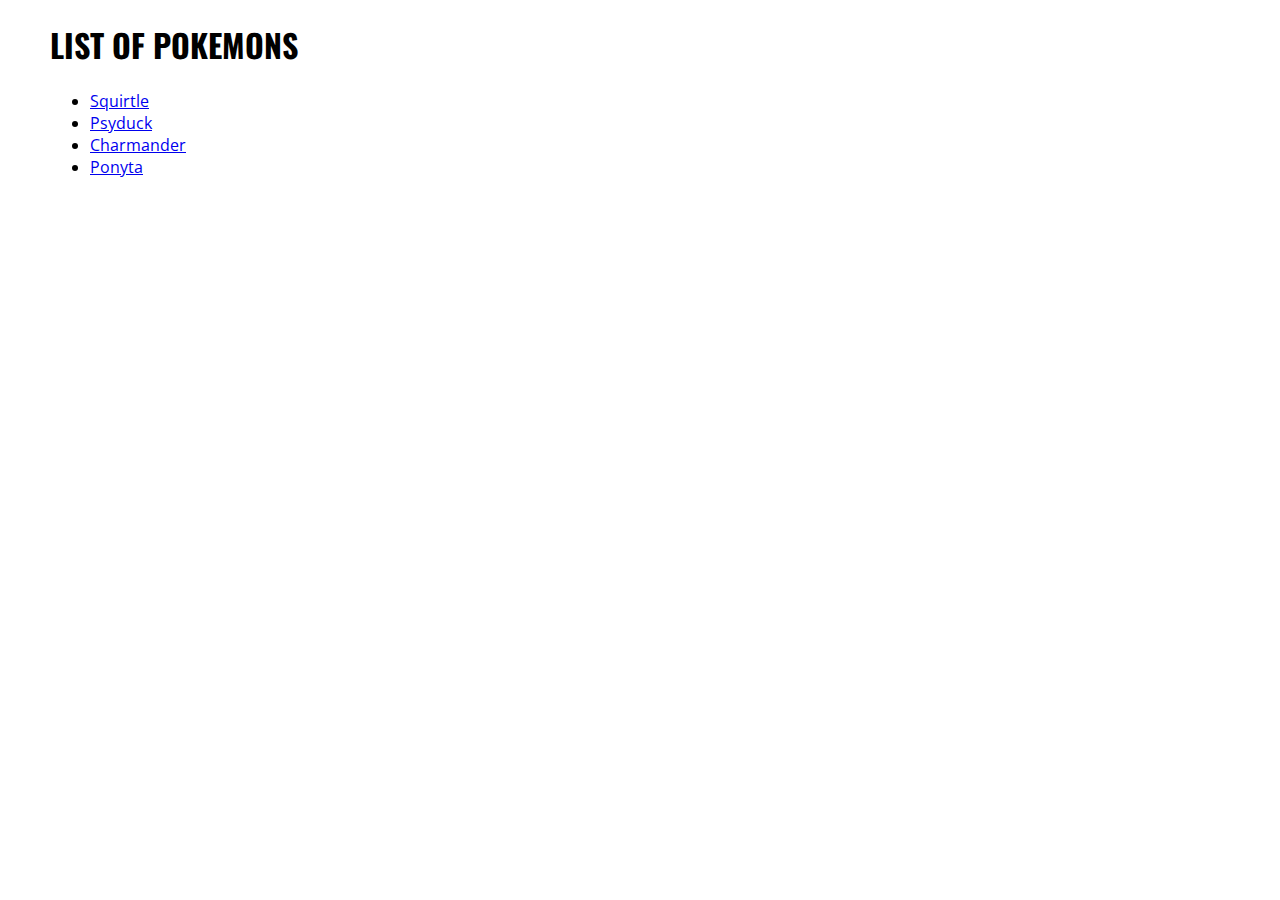
<file: index.html>
<!doctype html>

<html lang="en">
<head>
  <title>List of Pokemons</title>
  <link href="css/styles.css" rel="stylesheet" type="text/css">
  <link href="https://fonts.googleapis.com/css?family=Open+Sans+Condensed:300|Oswald&display=swap" rel="stylesheet">
</head>

<body>
    <h1>List of Pokemons</h1>
<ul>
    <li><a href = "pokedex/squirtle.html">Squirtle</a></li>
    <li><a a href = "pokedex/psyduck.html">Psyduck</a></li>
    <li><a a href = "pokedex/charmander.html">Charmander</a></li>
    <li><a a href = "pokedex/ponyta.html">Ponyta</a></li>

</ul>



</body>
</html>
</file>
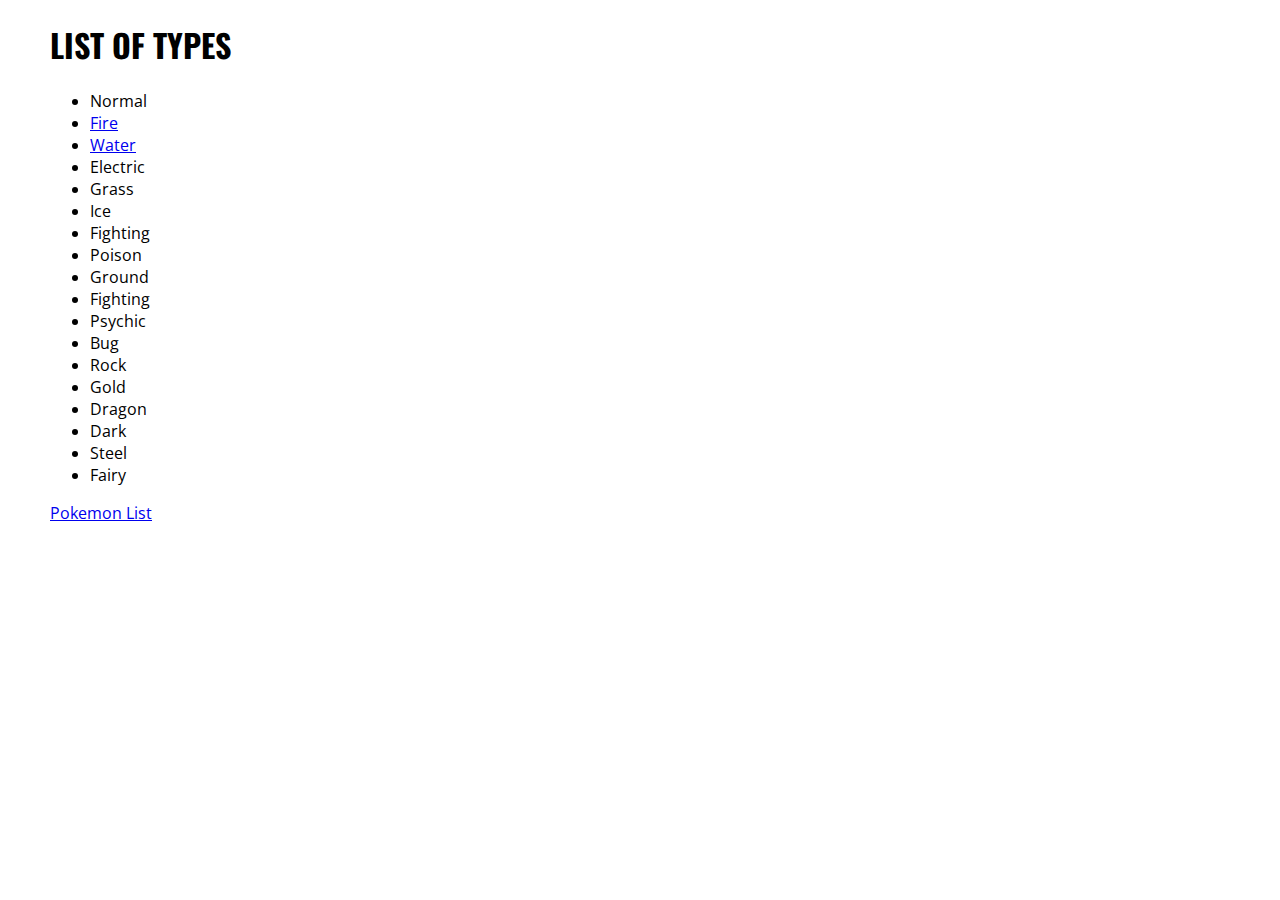
<file: types/index.html>
<!doctype html>

<html lang="en">
<head>
  <title>List of Pokemons</title>
  <link href="../css/styles.css" rel="stylesheet" type="text/css">
  <link href="https://fonts.googleapis.com/css?family=Open+Sans+Condensed:300|Oswald&display=swap" rel="stylesheet">
</head>

<body>
    <h1>List of Types</h1>

<ul>
    <li><a>Normal</a></li>
    <li><a href = "fire.html">Fire</a></li>
    <li><a href = "water.html">Water</a></li>
    <li><a>Electric</a></li>
    <li><a>Grass</a></li>
    <li><a>Ice</a></li>
    <li><a>Fighting</a></li>
    <li><a>Poison</a></li>
    <li><a>Ground</a></li>
    <li><a>Fighting</a></li>
    <li><a>Psychic</a></li>
    <li><a>Bug</a></li>
    <li><a>Rock</a></li>
    <li><a>Gold</a></li>
    <li><a>Dragon</a></li>
    <li><a>Dark</a></li>
    <li><a>Steel</a></li>
    <li><a>Fairy</a></li>
</ul>

 <a href = "../index.html">Pokemon List</a>


</body>
</html>
</file>
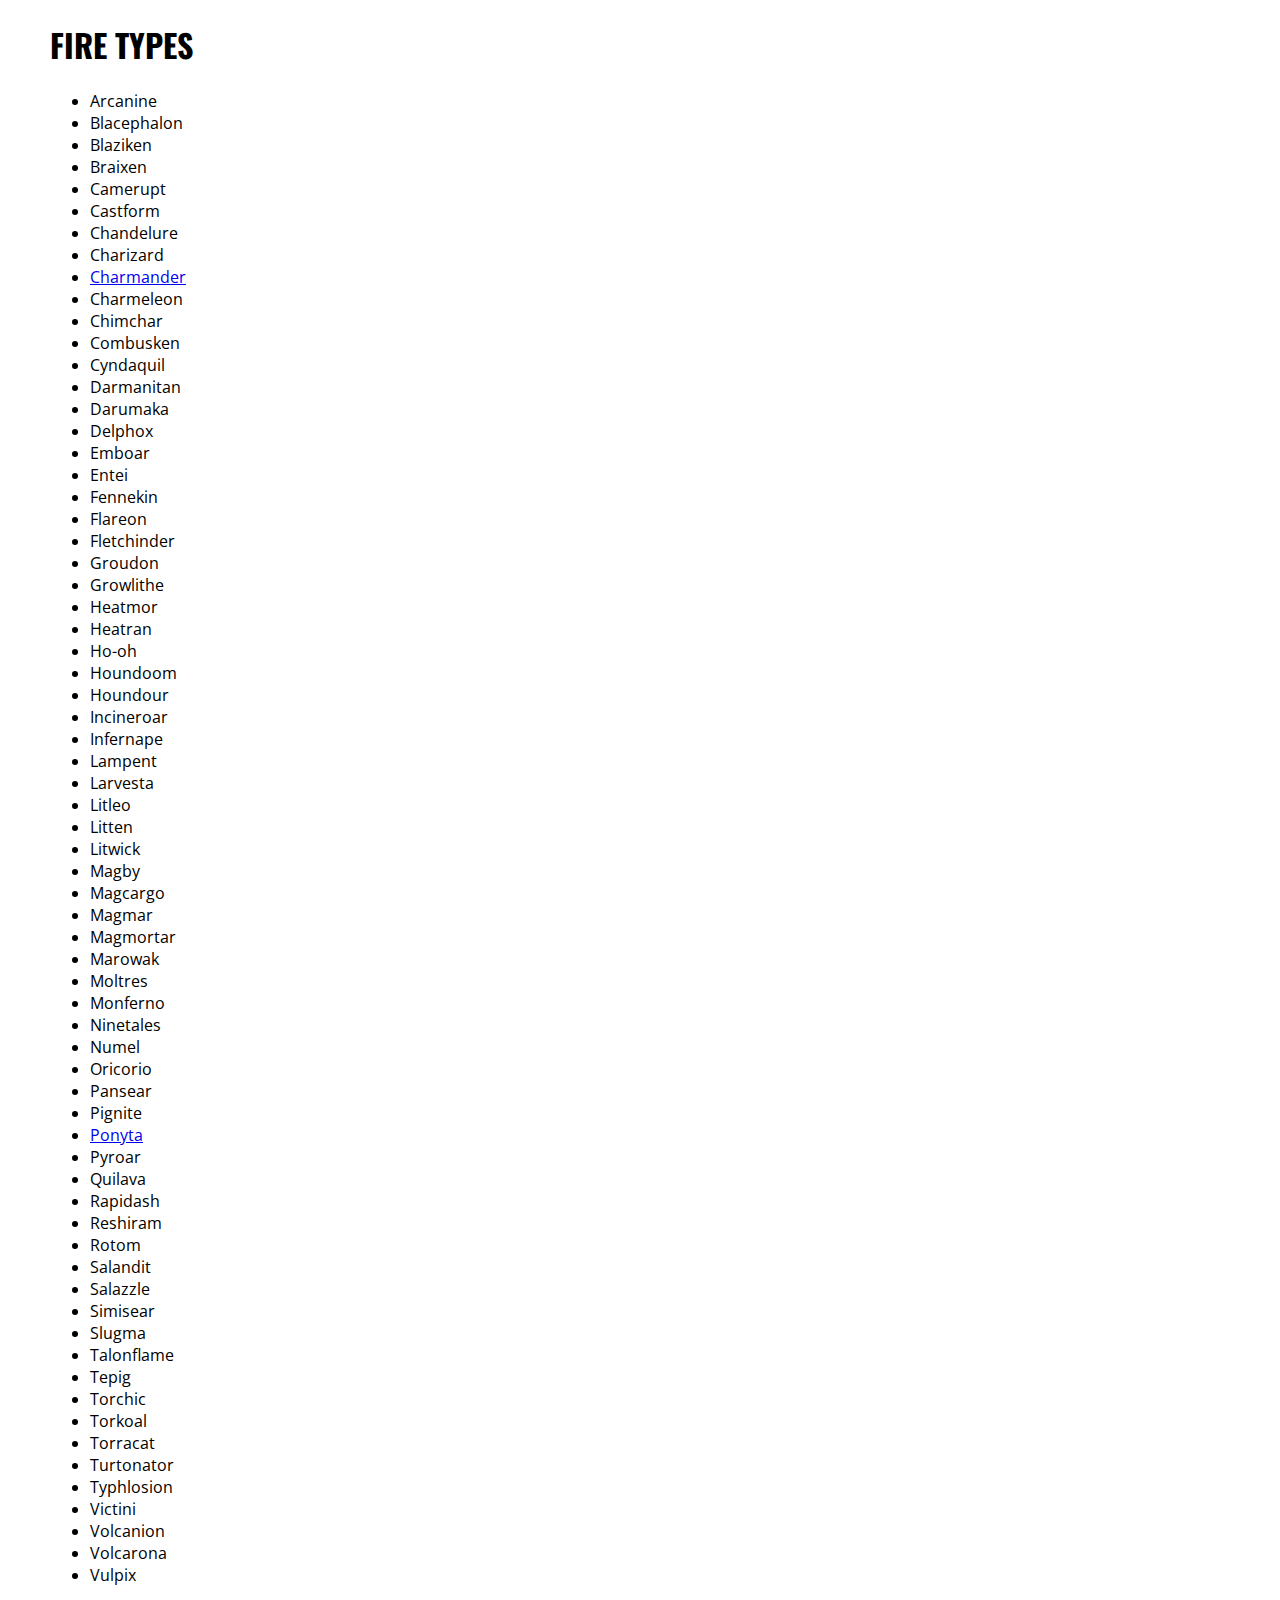
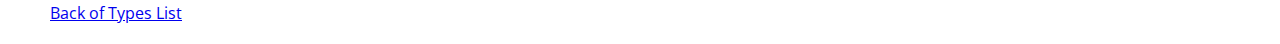
<file: types/fire.html>
<!doctype html>

<html lang="en">
<head>
  <title>Fire Type</title>
  <link href="../css/styles.css" rel="stylesheet" type="text/css">
  <link href="https://fonts.googleapis.com/css?family=Open+Sans+Condensed:300|Oswald&display=swap" rel="stylesheet">
</head>

<body>
    <h1>Fire Types</h1>
<ul>
    <li>Arcanine</li>
    <li>Blacephalon</li>
    <li>Blaziken</li>
    <li>Braixen</li>
    <li>Camerupt</li>
    <li>Castform</li>
    <li>Chandelure</li>
    <li>Charizard</li>
    <li><a href = "../pokedex/charmander.html">Charmander</a></li>
    <li>Charmeleon</li>
    <li>Chimchar</li>
    <li>Combusken</li>
    <li>Cyndaquil</li>
    <li>Darmanitan</li>
    <li>Darumaka</li>
    <li>Delphox</li>
    <li>Emboar</li>
    <li>Entei</li>
    <li>Fennekin</li>
    <li>Flareon</li>
    <li>Fletchinder</li>
    <li>Groudon</li>
    <li>Growlithe</li>
    <li>Heatmor</li>
    <li>Heatran</li>
    <li>Ho-oh</li>
    <li>Houndoom</li>
    <li>Houndour</li>
    <li>Incineroar</li>
    <li>Infernape</li>
    <li>Lampent</li>
    <li>Larvesta</li>
    <li>Litleo</li>
    <li>Litten</li>
    <li>Litwick</li>
    <li>Magby</li>
    <li>Magcargo</li>
    <li>Magmar</li>
    <li>Magmortar</li>
    <li>Marowak</li>
    <li>Moltres</li>
    <li>Monferno</li>
    <li>Ninetales</li>
    <li>Numel</li>
    <li>Oricorio</li>
    <li>Pansear</li>
    <li>Pignite</li>
    <li><a href = "../pokedex/ponyta.html">Ponyta</a></li>
    <li>Pyroar</li>
    <li>Quilava</li>
    <li>Rapidash</li>
    <li>Reshiram</li>
    <li>Rotom</li>
    <li>Salandit</li>
    <li>Salazzle</li>
    <li>Simisear</li>
    <li>Slugma</li>
    <li>Talonflame</li>
    <li>Tepig</li>
    <li>Torchic</li>
    <li>Torkoal</li>
    <li>Torracat</li>
    <li>Turtonator</li>
    <li>Typhlosion</li>
    <li>Victini</li>
    <li>Volcanion</li>
    <li>Volcarona</li>
    <li>Vulpix</li>
</ul>

 <a href = "index.html">Back of Types List</a>


</body>
</html>
</file>
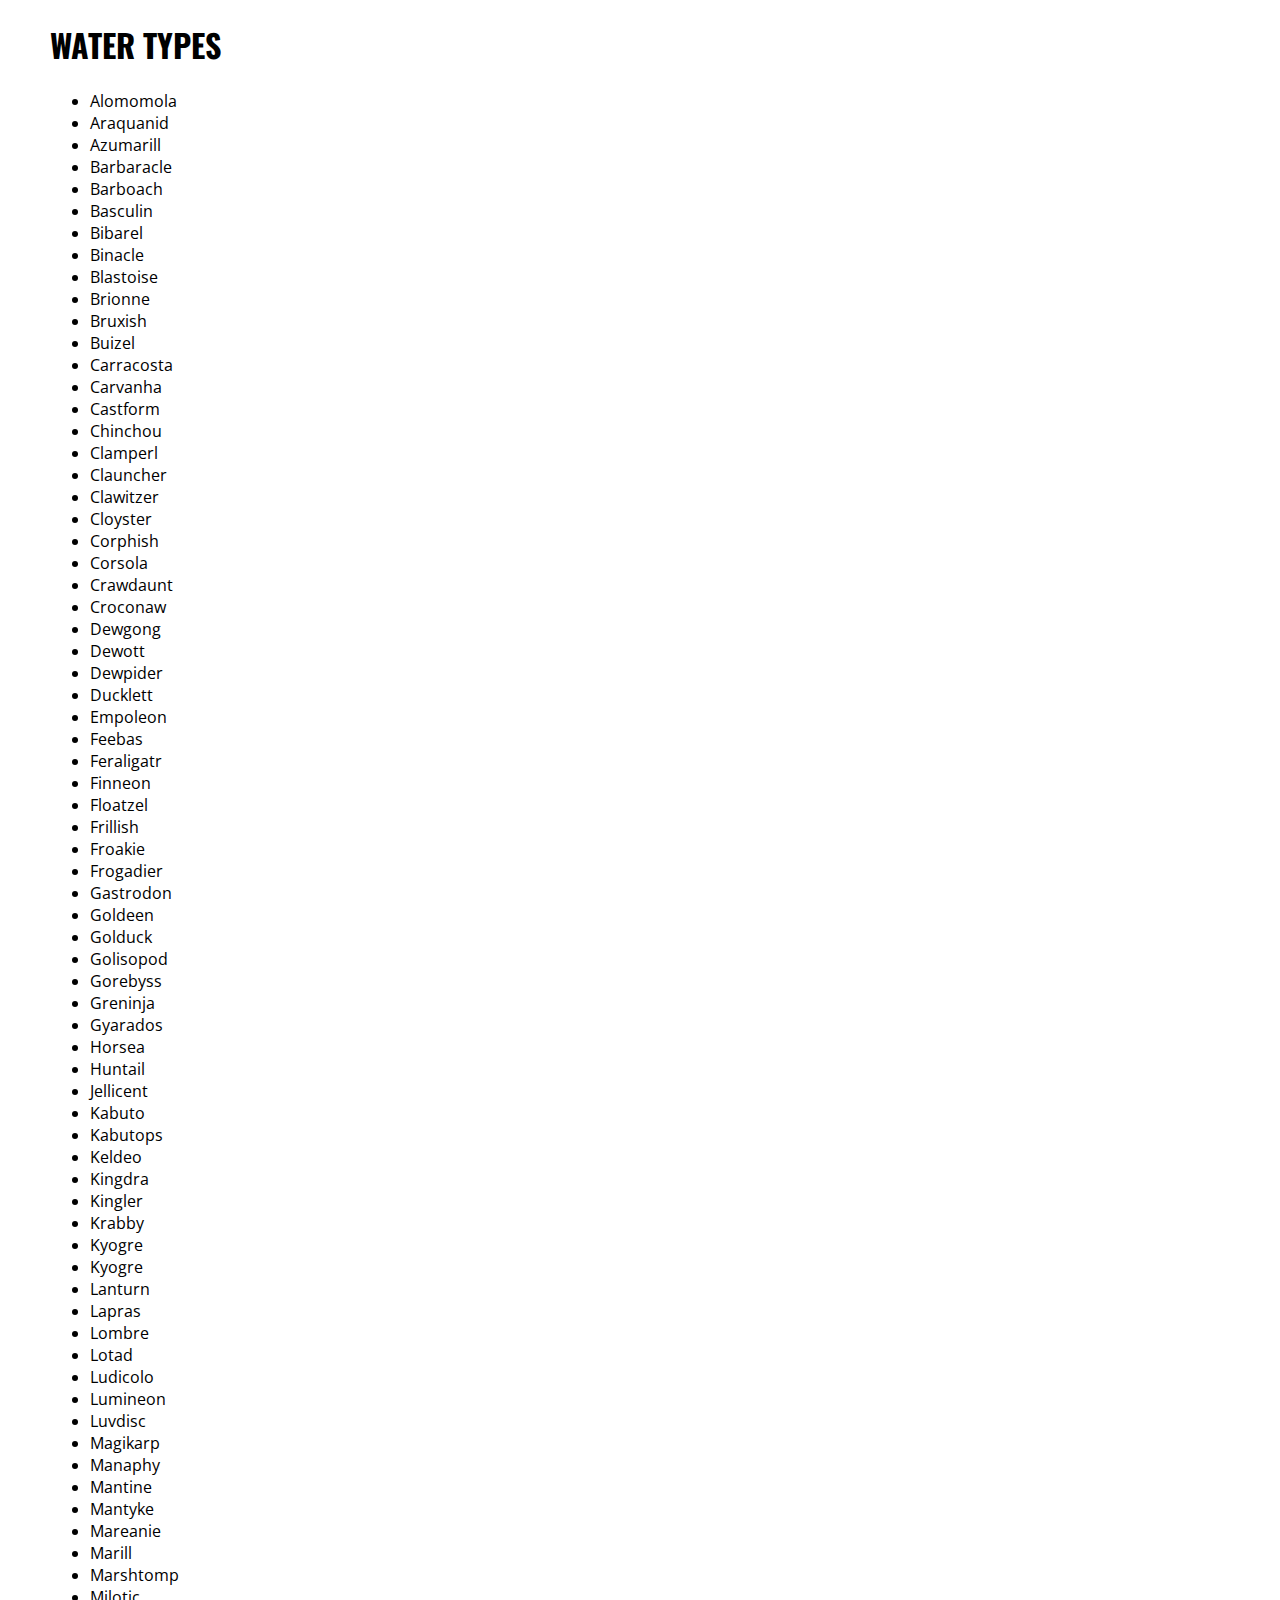
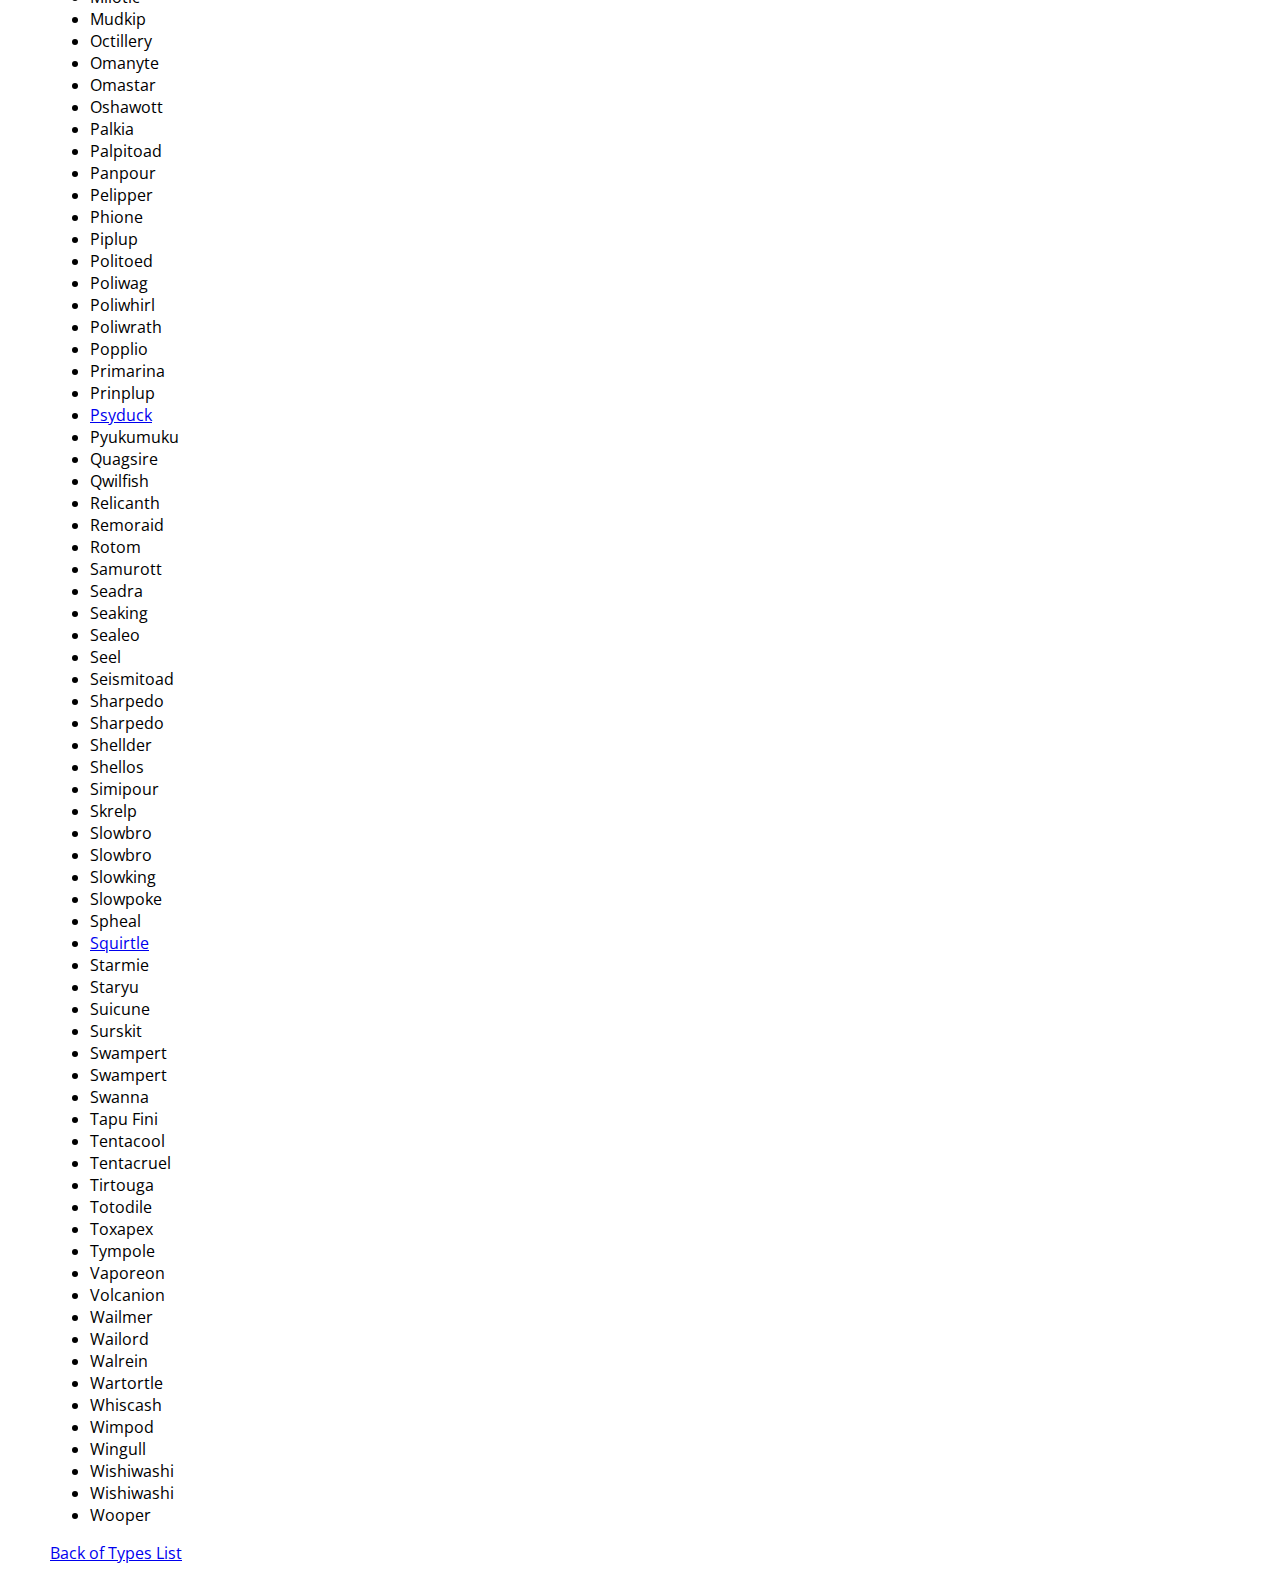
<file: types/water.html>
<!doctype html>

<html lang="en">
<head>
  <title>Water Type</title>
  <link href="../css/styles.css" rel="stylesheet" type="text/css">
  <link href="https://fonts.googleapis.com/css?family=Open+Sans+Condensed:300|Oswald&display=swap" rel="stylesheet">
</head>

<body>
    <h1>Water Types</h1>
<ul>
    <li>Alomomola</li>
    <li>Araquanid</li>
    <li>Azumarill</li>
    <li>Barbaracle</li>
    <li>Barboach</li>
    <li>Basculin</li>
    <li>Bibarel</li>
    <li>Binacle</li>
    <li>Blastoise</li>
    <li>Brionne</li>
    <li>Bruxish</li>
    <li>Buizel</li>
    <li>Carracosta</li>
    <li>Carvanha</li>
    <li>Castform</li>
    <li>Chinchou</li>
    <li>Clamperl</li>
    <li>Clauncher</li>
    <li>Clawitzer</li>
    <li>Cloyster</li>
    <li>Corphish</li>
    <li>Corsola</li>
    <li>Crawdaunt</li>
    <li>Croconaw</li>
    <li>Dewgong</li>
    <li>Dewott</li>
    <li>Dewpider</li>
    <li>Ducklett</li>
    <li>Empoleon</li>
    <li>Feebas</li>
    <li>Feraligatr</li>
    <li>Finneon</li>
    <li>Floatzel</li>
    <li>Frillish</li>
    <li>Froakie</li>
    <li>Frogadier</li>
    <li>Gastrodon</li>
    <li>Goldeen</li>
    <li>Golduck</li>
    <li>Golisopod</li>
    <li>Gorebyss</li>
    <li>Greninja</li>
    <li>Gyarados</li>
    <li>Horsea</li>
    <li>Huntail</li>
    <li>Jellicent</li>
    <li>Kabuto</li>
    <li>Kabutops</li>
    <li>Keldeo</li>
    <li>Kingdra</li>
    <li>Kingler</li>
    <li>Krabby</li>
    <li>Kyogre</li>
    <li>Kyogre</li>
    <li>Lanturn</li>
    <li>Lapras</li>
    <li>Lombre</li>
    <li>Lotad</li>
    <li>Ludicolo</li>
    <li>Lumineon</li>
    <li>Luvdisc</li>
    <li>Magikarp</li>
    <li>Manaphy</li>
    <li>Mantine</li>
    <li>Mantyke</li>
    <li>Mareanie</li>
    <li>Marill</li>
    <li>Marshtomp</li>
    <li>Milotic</li>
    <li>Mudkip</li>
    <li>Octillery</li>
    <li>Omanyte</li>
    <li>Omastar</li>
    <li>Oshawott</li>
    <li>Palkia</li>
    <li>Palpitoad</li>
    <li>Panpour</li>
    <li>Pelipper</li>
    <li>Phione</li>
    <li>Piplup</li>
    <li>Politoed</li>
    <li>Poliwag</li>
    <li>Poliwhirl</li>
    <li>Poliwrath</li>
    <li>Popplio</li>
    <li>Primarina</li>
    <li>Prinplup</li>
    <li><a href ="../pokedex/psyduck.html">Psyduck</a></li>
    <li>Pyukumuku</li>
    <li>Quagsire</li>
    <li>Qwilfish</li>
    <li>Relicanth</li>
    <li>Remoraid</li>
    <li>Rotom</li>
    <li>Samurott</li>
    <li>Seadra</li>
    <li>Seaking</li>
    <li>Sealeo</li>
    <li>Seel</li>
    <li>Seismitoad</li>
    <li>Sharpedo</li>
    <li>Sharpedo</li>
    <li>Shellder</li>
    <li>Shellos</li>
    <li>Simipour</li>
    <li>Skrelp</li>
    <li>Slowbro</li>
    <li>Slowbro</li>
    <li>Slowking</li>
    <li>Slowpoke</li>
    <li>Spheal</li>
    <li><a href = "../pokedex/squirtle.html">Squirtle</a></li>
    <li>Starmie</li>
    <li>Staryu</li>
    <li>Suicune</li>
    <li>Surskit</li>
    <li>Swampert</li>
    <li>Swampert</li>
    <li>Swanna</li>
    <li>Tapu Fini</li>
    <li>Tentacool</li>
    <li>Tentacruel</li>
    <li>Tirtouga</li>
    <li>Totodile</li>
    <li>Toxapex</li>
    <li>Tympole</li>
    <li>Vaporeon</li>
    <li>Volcanion</li>
    <li>Wailmer</li>
    <li>Wailord</li>
    <li>Walrein</li>
    <li>Wartortle</li>
    <li>Whiscash</li>
    <li>Wimpod</li>
    <li>Wingull</li>
    <li>Wishiwashi</li>
    <li>Wishiwashi</li>
    <li>Wooper</li>
</ul>

 <a href = "index.html">Back of Types List</a>


</body>
</html>
</file>
<file: css/styles.css>
body {
    font-family: 'Open Sans Condensed', sans-serif;
    margin: 20px 50px;

}

h1 {
    font-family: 'Oswald', sans-serif;
    text-transform: uppercase;
}

a {
    font-family: 'Open Sans Condensed', sans-serif;
}

p {
    font-family: 'Open Sans Condensed', sans-serif;
}
</file>
